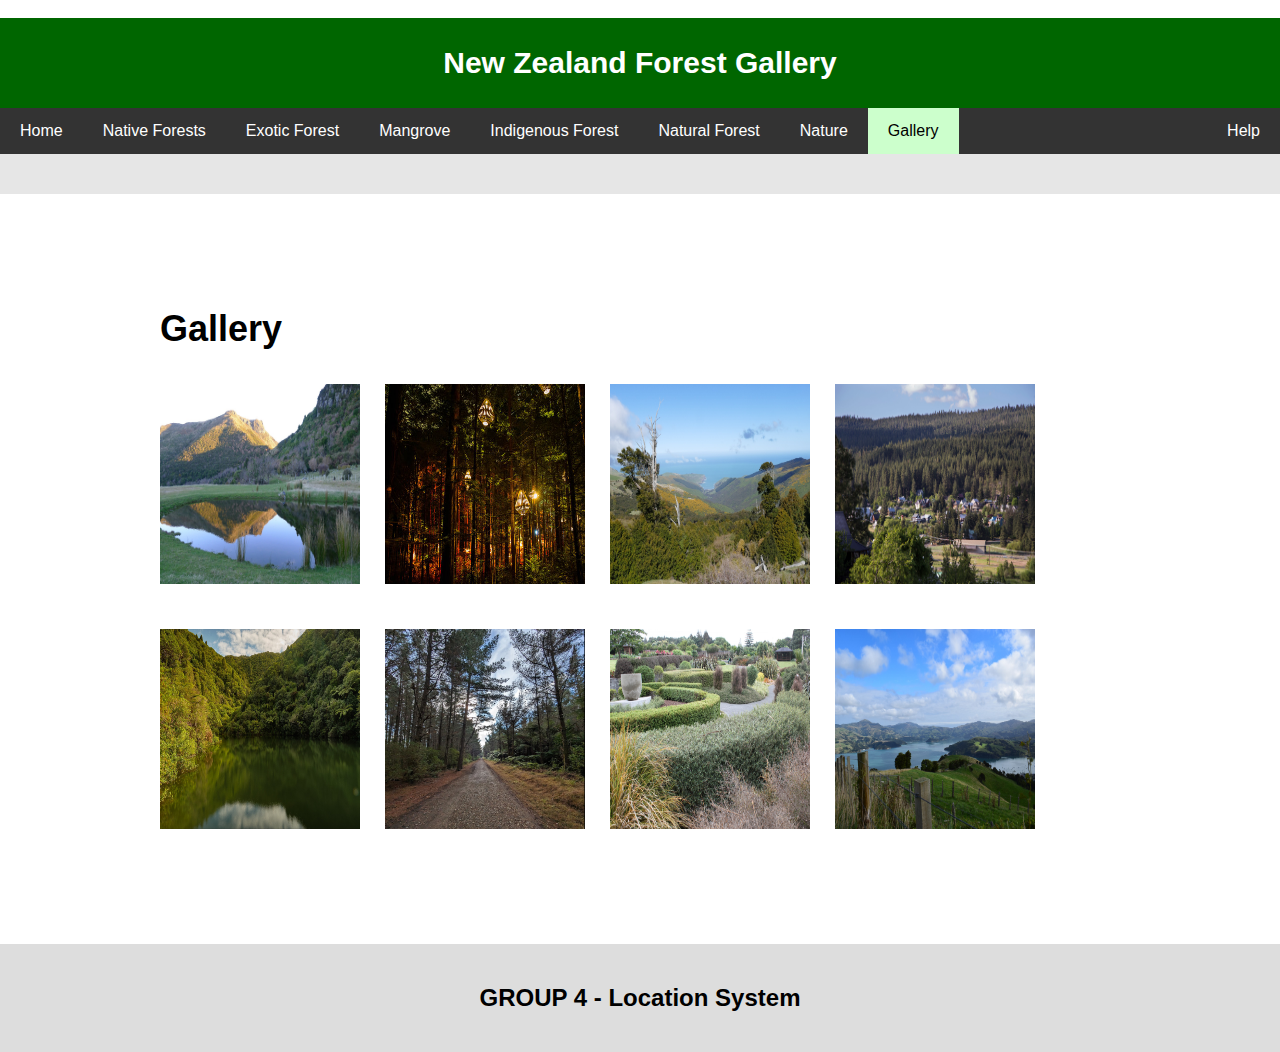
<file: gallery.html>
﻿﻿<!DOCTYPE html>
<html lang="en">
<head>
    <title>NZ Forest Gallery</title>
    <meta charset="UTF-8">
    <meta name="viewport" content="width=device-width, initial-scale=1">

    <!--ADDING CSS-->
    <link rel="stylesheet" href="./src/homestyle.css" type="text/css" />
    <link rel="stylesheet" href="./src/gallery.css" type="text/css" />
    <script src="https://ajax.googleapis.com/ajax/libs/jquery/3.5.1/jquery.min.js"></script>
    <script src="./src/gallery_JS.js"></script> 
    <script type="module" src="src/gallery_JS.js"></script>

</head>
<body>

    <div class="header">
        <h1>New Zealand Forest Gallery</h1>
    </div>

    <div class="navbar" style="z-index: 10000;">
      <a href="index.html">Home</a>
      <a href="nativeforest.html">Native Forests </a>
      <a href="exoticforest.html">Exotic Forest</a>
      <a href="mangrove.html">Mangrove </a>
      <a href="indigenousForest.html">Indigenous Forest</a>
      <a href="naturalForest.html">Natural Forest</a>
      <a href="nature.html">Nature</a>
      <a href="gallery.html" class="active">Gallery</a>
      <a href="help.html" style="position: absolute; right: 0;">Help</a>
  </div>


    <div class="main">

    </div>
    <div>
        <div>
            <!--IMAGE GALLERY-->
            <div class="desktop_7" unique-script-id="w-w-dm-id">
               
                <div class="responsive-container-block bigContainer">
                  <div class="responsive-container-block Container">
                    <p class="text-blk headingText">
                      Gallery
                    </p>
                    
                    <div class="responsive-container-block imageContainer">
                      <div class="project">
                        <div class="overlay">
                          <div class="overlay-inner">
                            <button class="close">
                              Close X
                            </button>
                            <div class="hdImgs">
                              <img alt="" class="againImg" src="./img/Hinewai_Reserve.jpg">
                            </div>
                          </div>
                        </div>
                        <img class="squareImg one" src="./img/Hinewai_Reserve.jpg">
                        <div class="btn-box">
                          <button class="btn">
                            View
                          </button>
                        </div>
                      </div>
                      <div class="project">
                        <img class="squareImg two" src="./img/Redwoods.jpg">
                        <div class="overlay">
                          <div class="overlay-inner">
                            <button class="close">
                              Close X
                            </button>
                            <div class="hdImgs">
                              <img class="squareImg two" src="./img/Redwoods.jpg">
                            </div>
                          </div>
                        </div>
                        <div class="btn-box">
                          <button class="btn">
                            View
                          </button>
                        </div>
                      </div>
                      <div class="project">
                        <img class="squareImg three" src="./img/Hinewai_Reserve2.JPG">
                        <div class="overlay">
                          <div class="overlay-inner">
                            <button class="close">
                              Close X
                            </button>
                            <div class="hdImgs">
                              <img alt="" class="againImg" src="./img/Hinewai_Reserve3.JPG">
                            </div>
                          </div>
                        </div>
                        <div class="btn-box">
                          <button class="btn">
                            View
                          </button>
                        </div>
                      </div>
                      <div class="project">
                        <img class="squareImg four" src="./img/community_forest.jpg">
                        <div class="overlay">
                          <div class="overlay-inner">
                            <button class="close">
                              Close X
                            </button>
                            <div class="hdImgs">
                              <img alt="" class="againImg" src="./img/community_forest.jpg">
                            </div>
                          </div>
                        </div>
                        <div class="btn-box">
                          <button class="btn">
                            View
                          </button>
                        </div>
                      </div>
                      <div class="project">
                        <img class="squareImg five" src="./img/akatarawa_forest1.jpg">
                        <div class="hdImg">
                          <img alt="" class="againImg" src="./img/akatarawa_forest1.jpg">
                        </div>
                        <div class="btn-box">
                          <button class="btn">
                            View
                          </button>
                        </div>
                      </div>
                      <div class="project">
                        <img class="squareImg one" src="./img/riverhead_forest.png">
                        <div class="overlay">
                          <div class="overlay-inner">
                            <button class="close">
                              Close X
                            </button>
                            <div class="hdImgs">
                              <img alt="" class="againImg" src="./img/riverhead_forest.png">
                            </div>
                          </div>
                        </div>
                        <div class="btn-box">
                          <button class="btn">
                            View
                          </button>
                        </div>
                      </div>
                      <div class="project">
                        <img class="squareImg two" src="./img/native-plant-ideas-hedging-examples.jpg">
                        <div class="overlay">
                          <div class="overlay-inner">
                            <button class="close">
                              Close X
                            </button>
                            <div class="hdImgs">
                              <img alt="" class="againImg" src="./img/native-plant-ideas-hedging-examples.jpg">
                            </div>
                          </div>
                        </div>
                        <div class="btn-box">
                          <button class="btn">
                            View
                          </button>
                        </div>
                      </div>
                      <div class="project">
                        <img class="squareImg three" src="./img/Hinewai_Reserve3.JPG">
                        <div class="overlay">
                          <div class="overlay-inner">
                            <button class="close">
                              Close X
                            </button>
                            <div class="hdImgs">
                              <img alt="" class="againImg" src="./img/Hinewai_Reserve3.JPG">
                            </div>
                          </div>
                        </div>
                        <div class="btn-box">
                          <button class="btn">
                            View
                          </button>
                        </div>
                      </div>
                    </div>
                  </div>
                </div>
              </div>
            <!-- END IMAGE GALLERY-->
        </div>
    </div>
  
    <div class="footer">
        <h2>GROUP 4 - Location System</h2>
    </div>


</body>
</html>
</file>
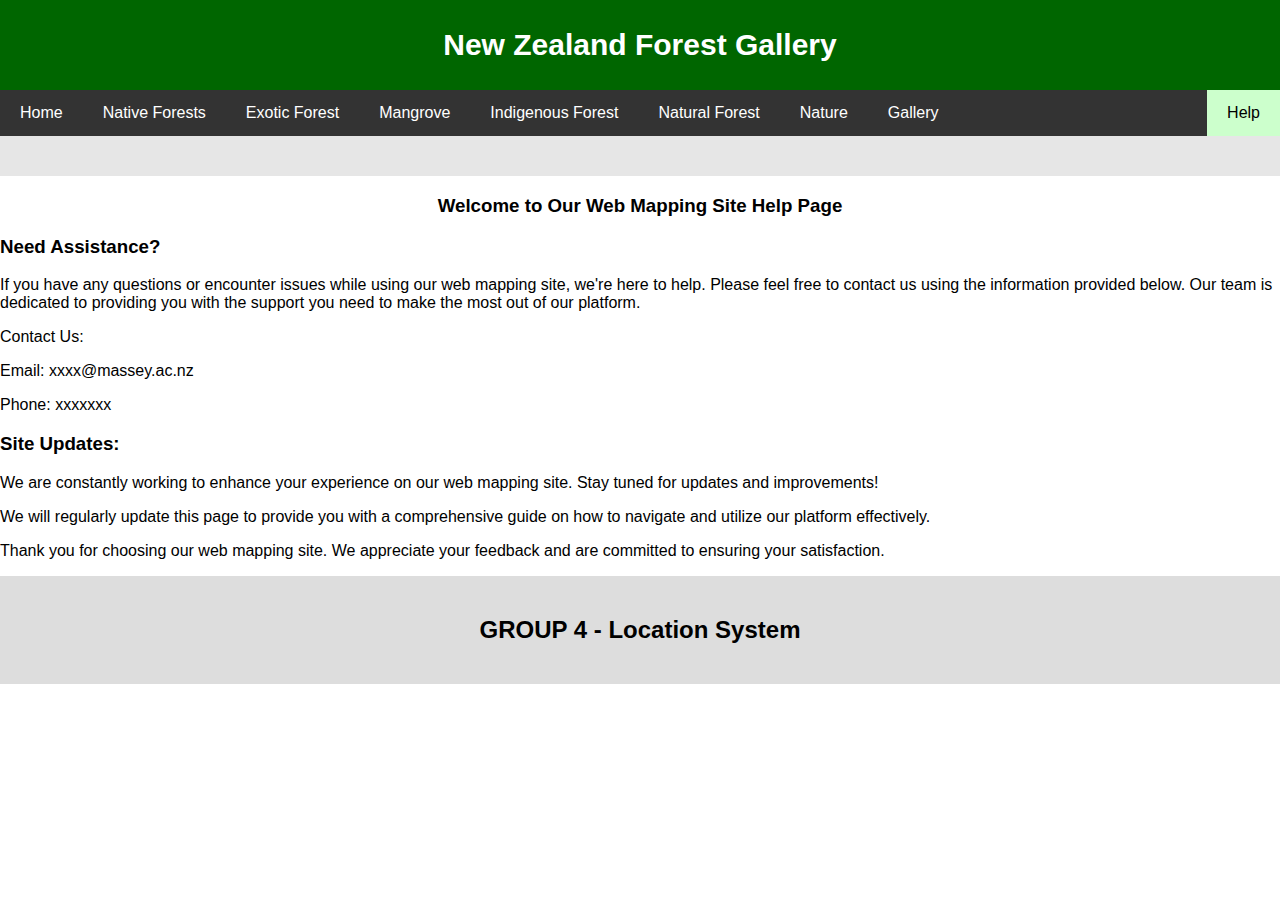
<file: help.html>
﻿<!DOCTYPE html>
<html lang="en">
<head>
    <title>NZ Forest Gallery</title>
    <meta charset="UTF-8">
    <meta name="viewport" content="width=device-width, initial-scale=1">

    <!--ADDING CSS-->
    <link rel="stylesheet" href="./src/homestyle.css" type="text/css" />
    <link rel="stylesheet" href="./src/gallery.css" type="text/css" />
    <script src="https://ajax.googleapis.com/ajax/libs/jquery/3.5.1/jquery.min.js"></script>
    <script src="./src/gallery_JS.js"></script> 
    <script type="module" src="src/gallery_JS.js"></script>

</head>
<body>

    <div class="header">
        <h1>New Zealand Forest Gallery</h1>
    </div>

    <div class="navbar" style="z-index: 10000;">
        <a href="index.html">Home</a>
        <a href="nativeforest.html">Native Forests </a>
        <a href="exoticforest.html">Exotic Forest</a>
        <a href="mangrove.html">Mangrove </a>
        <a href="indigenousForest.html">Indigenous Forest</a>
        <a href="naturalForest.html">Natural Forest</a>
        <a href="nature.html">Nature</a>
        <a href="gallery.html">Gallery</a>
        <a href="help.html" style="position: absolute; right: 0;" class="active">Help</a>
    </div>


    <div class="main">

    </div>
    <div>
        <div>
        <center><h3> Welcome to Our Web Mapping Site Help Page</h3></center>
        <p></p>
          <p></p>
          <h3> Need Assistance?</h3>
If you have any questions or encounter issues while using our web mapping site, we're here to help. Please feel free to contact us using the information provided below. Our team is dedicated to providing you with the support you need to make the most out of our platform.
<p></p>
Contact Us:
<p></p>
Email: xxxx@massey.ac.nz
<p></p>
Phone: xxxxxxx
<p></p>
<h3>Site Updates:</h3>
<p></p>
We are constantly working to enhance your experience on our web mapping site. Stay tuned for updates and improvements! 
<p></p>
We will regularly update this page to provide you with a comprehensive guide on how to navigate and utilize our platform effectively.
<p></p>
Thank you for choosing our web mapping site. We appreciate your feedback and are committed to ensuring your satisfaction.

        </div>
    </div>
    <p></p>
    <p></p>
  
    <div class="footer">
        <h2>GROUP 4 - Location System</h2>
    </div>


</body>
</html>
</file>
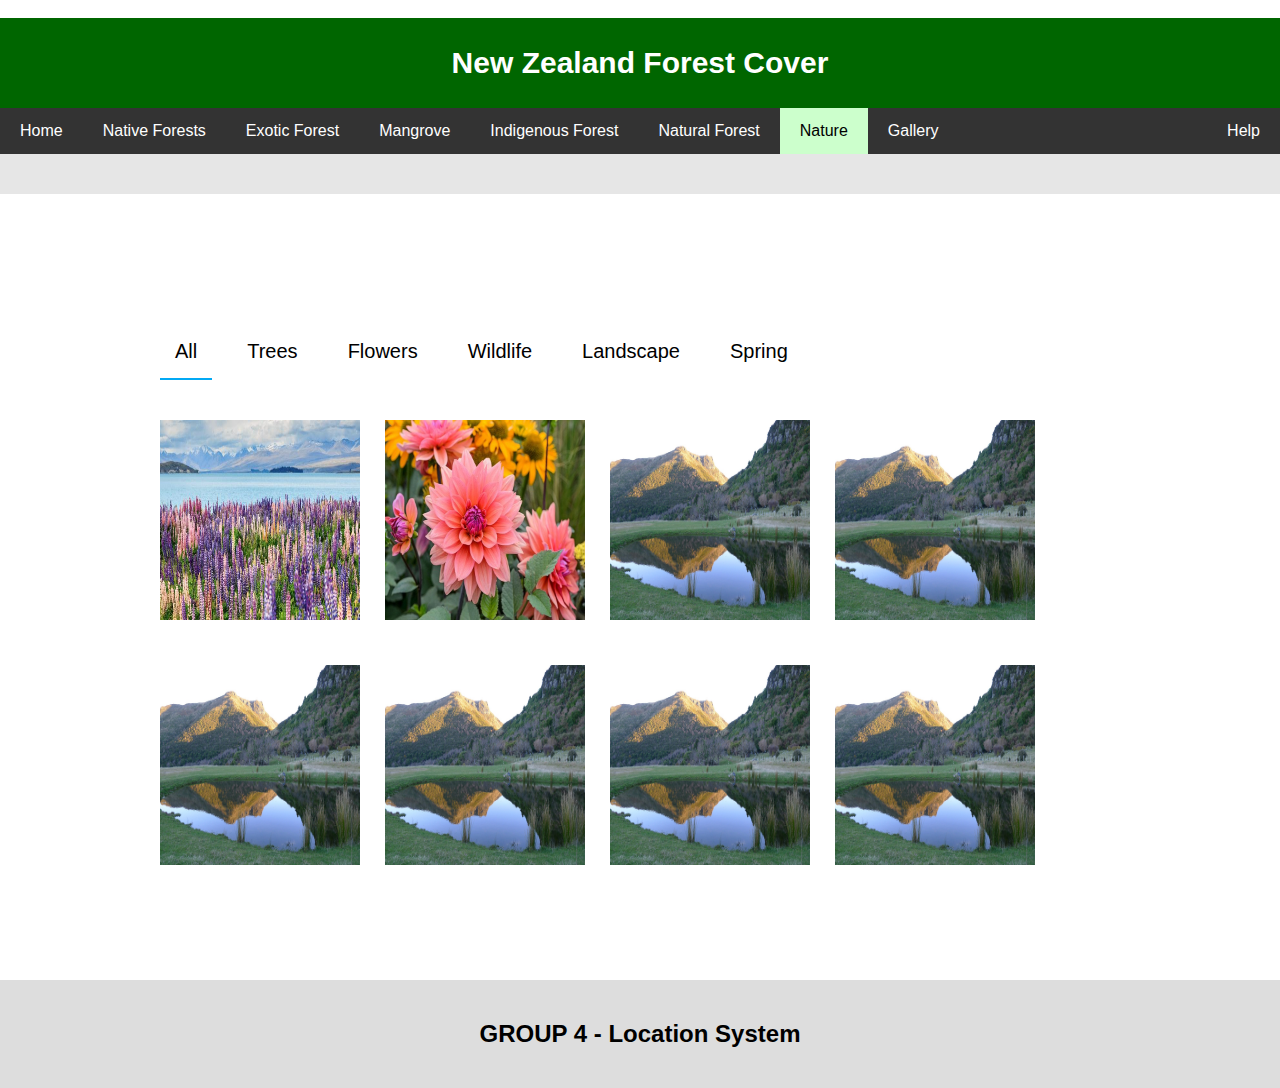
<file: nature.html>
﻿﻿<!DOCTYPE html>
<html lang="en">
<head>
    <title>NZ Native Forest</title>
    <meta charset="UTF-8">
    <meta name="viewport" content="width=device-width, initial-scale=1">

    <!--ADDING CSS-->
    <link rel="stylesheet" href="./src/homestyle.css" type="text/css" />
    <link rel="stylesheet" href="./src/popimagestyle.css" type="text/css" />
    <link rel="stylesheet" href="./src/search.css" type="text/css" />
    <link rel="stylesheet" href="./src/gallery.css" type="text/css" />
    <script src="https://ajax.googleapis.com/ajax/libs/jquery/3.5.1/jquery.min.js"></script>
    <script src="./src/gallery_JS.js"></script> 

</head>
<body>

    <div class="header">
        <h1>New Zealand Forest Cover</h1>
    </div>

    <div class="navbar" style="z-index: 10000;">
      <a href="index.html">Home</a>
      <a href="nativeforest.html">Native Forests </a>
      <a href="exoticforest.html">Exotic Forest</a>
      <a href="mangrove.html">Mangrove </a>
      <a href="indigenousForest.html">Indigenous Forest</a>
      <a href="naturalForest.html">Natural Forest</a>
      <a href="nature.html" class="active">Nature</a>
      <a href="gallery.html">Gallery</a>
      <a href="help.html" style="position: absolute; right: 0;">Help</a>
  </div>
        <div class="main">
            </div>
            <!--IMAGE GALLERY-->
            <div class="desktop_7" unique-script-id="w-w-dm-id">
                <div class="responsive-container-block bigContainer">
                  <div class="responsive-container-block Container">
                    <p class="text-blk headingText">
                    </p>
                    <div class="responsive-container-block optionsContainer">
                      <p class="text-blk list all active" data-filter="all">
                        All
                      </p>
                      <p class="text-blk list" data-filter="one">
                        Trees
                      </p>
                      <p class="text-blk list" data-filter="two">
                        Flowers
                      </p>
                      <p class="text-blk list" data-filter="three">
                        Wildlife
                      </p>
                      <p class="text-blk list" data-filter="four">
                        Landscape
                      </p>
                      <p class="text-blk list" data-filter="four">
                        Spring
                      </p>
                    </div>
                    <div class="responsive-container-block imageContainer">
                      <div class="project">
                        <div class="overlay">
                          <div class="overlay-inner">
                            <button class="close">
                              Close X
                            </button>
                            <div class="hdImgs">
                              <img alt="" class="againImg" src="./img/flower2.jpg">
                            </div>
                          </div>
                        </div>
                        <img class="squareImg two" src="./img/flower2.jpg">
                        <div class="btn-box">
                          <button class="btn">
                            View
                          </button>
                        </div>
                      </div>
                      <div class="project">
                        <img class="squareImg two" src="./img/flower1.jpg">
                        <div class="overlay">
                          <div class="overlay-inner">
                            <button class="close">
                              Close X
                            </button>
                            <div class="hdImgs">
                              <img class="squareImg two" src="./img/flower1.jpg">
                            </div>
                            <p>The best time to plant Dahlias here in NZ is 
                                September or October, but can be planted 
                                anytime from mid August through to late December.
                                To know more about Dalhia <a href="https://nzbulbs.co.nz/media/ecom/factsheets/dahlias.pdf" target="_blank"> click here</a></p>
                          </div>
                        </div>
                        <div class="btn-box">
                          <button class="btn">
                            Dahlias
                          </button>
                        </div>
                      </div>
                      <div class="project">
                        <img class="squareImg three" src="./img/Hinewai_Reserve.jpg">
                        <div class="overlay">
                          <div class="overlay-inner">
                            <button class="close">
                              Close X
                            </button>
                            <div class="hdImgs">
                              <img alt="" class="againImg" src="./img/Hinewai_Reserve.jpg">
                            </div>
                          </div>
                        </div>
                        <div class="btn-box">
                          <button class="btn">
                            View
                          </button>
                        </div>
                      </div>
                      <div class="project">
                        <img class="squareImg four" src="./img/Hinewai_Reserve.jpg">
                        <div class="overlay">
                          <div class="overlay-inner">
                            <button class="close">
                              Close X
                            </button>
                            <div class="hdImgs">
                              <img alt="" class="againImg" src="./img/Hinewai_Reserve.jpg">
                            </div>
                          </div>
                        </div>
                        <div class="btn-box">
                          <button class="btn">
                            View
                          </button>
                        </div>
                      </div>
                      <div class="project">
                        <img class="squareImg five" src="./img/Hinewai_Reserve.jpg">
                        <div class="hdImg">
                          <img alt="" class="againImg" src="./img/Hinewai_Reserve.jpg">
                        </div>
                        <div class="btn-box">
                          <button class="btn">
                            View
                          </button>
                        </div>
                      </div>
                      <div class="project">
                        <img class="squareImg one" src="./img/Hinewai_Reserve.jpg">
                        <div class="overlay">
                          <div class="overlay-inner">
                            <button class="close">
                              Close X
                            </button>
                            <div class="hdImgs">
                              <img alt="" class="againImg" src="./img/Hinewai_Reserve.jpg">
                            </div>
                          </div>
                        </div>
                        <div class="btn-box">
                          <button class="btn">
                            View
                          </button>
                        </div>
                      </div>
                      <div class="project">
                        <img class="squareImg two" src="./img/Hinewai_Reserve.jpg">
                        <div class="overlay">
                          <div class="overlay-inner">
                            <button class="close">
                              Close X
                            </button>
                            <div class="hdImgs">
                              <img alt="" class="againImg" src="./img/Hinewai_Reserve.jpg">
                            </div>
                          </div>
                        </div>
                        <div class="btn-box">
                          <button class="btn">
                            View
                          </button>
                        </div>
                      </div>
                      <div class="project">
                        <img class="squareImg three" src="./img/Hinewai_Reserve.jpg">
                        <div class="overlay">
                          <div class="overlay-inner">
                            <button class="close">
                              Close X
                            </button>
                            <div class="hdImgs">
                              <img alt="" class="againImg" src="./img/Hinewai_Reserve.jpg">
                            </div>
                          </div>
                        </div>
                        <div class="btn-box">
                          <button class="btn">
                            View
                          </button>
                        </div>
                      </div>
                    </div>
                  </div>
                </div>
              </div>
            <!-- END IMAGE GALLERY-->
    </div>
 
        <div class="footer">
            <h2>GROUP 4 - Location System</h2>
        </div>
</body>
</html>
</file>
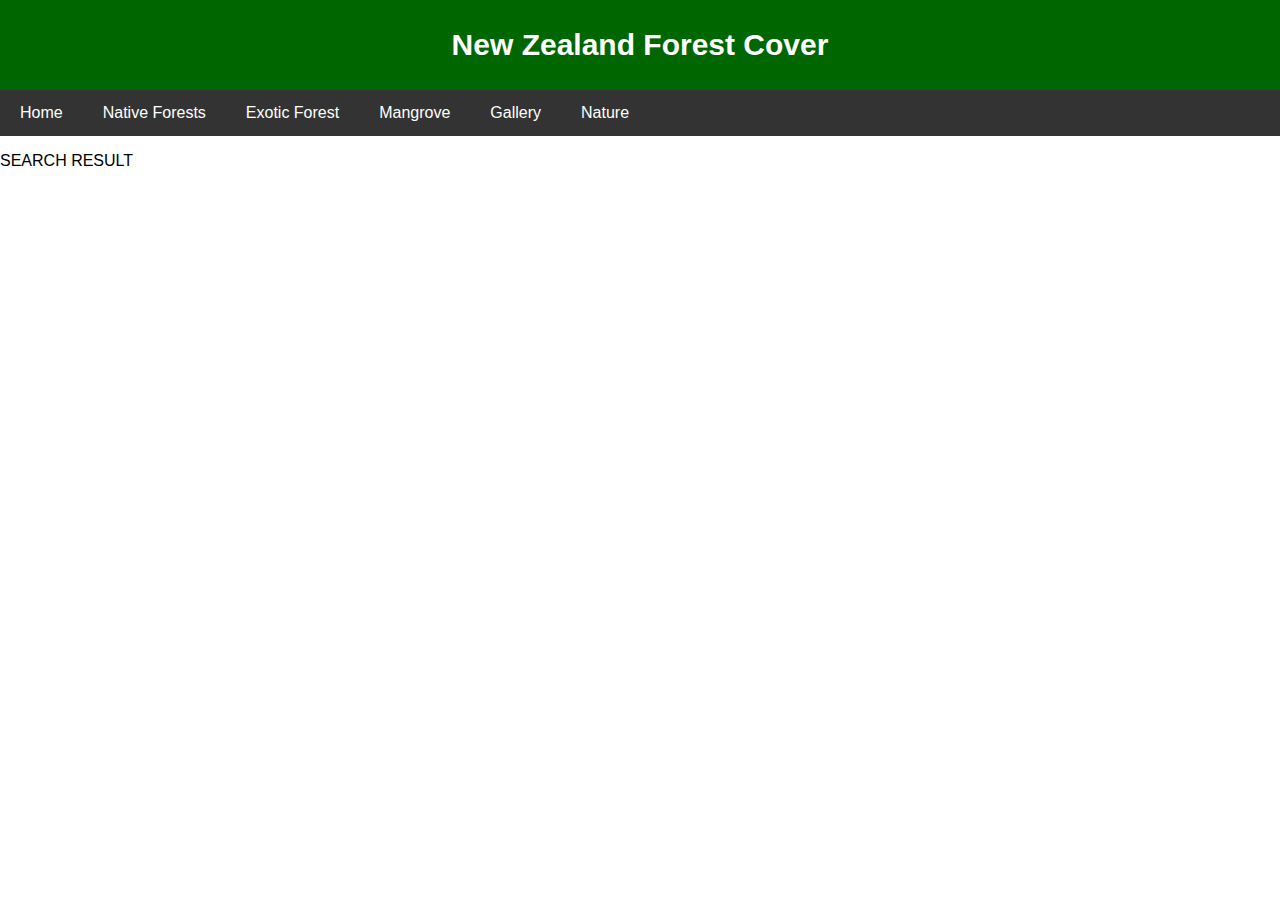
<file: search_results.html>
﻿<!DOCTYPE html>
<html lang="en">
<head>
    <title>Search Result</title>
    <meta charset="UTF-8">
    <meta name="viewport" content="width=device-width, initial-scale=1">

    <!--ADDING CSS-->
    <link rel="stylesheet" href="./src/homestyle.css" type="text/css" />
    <link rel="stylesheet" href="./src/popimagestyle.css" type="text/css" />
    <link rel="stylesheet" href="./src/search.css" type="text/css" />



</head>
<body>

    <div class="header">
        <h1>New Zealand Forest Cover</h1>
    </div>
    <div class="navbar">
        <a href="home.html">Home</a>
        <a href="nativeforest.html">Native Forests </a>
        <a href="exoticforest.html">Exotic Forest</a>
        <a href="mangrove.html">Mangrove </a>
        <a href="gallery.html">Gallery</a>
        <a href="nature.html">Nature</a>
    </div>

    <p>SEARCH RESULT</p>
    <script>
        var params = new URLSearchParams(window.location.search);
        var query = params.get('query');
        var found = params.get('found');
        var results = params.get('results');

        if (found === 'true') {
            document.getElementById('searchResults').innerHTML = results;
        } else {
            document.getElementById('searchResults').innerHTML = "No results found.";
        }
    </script>

    <div id="searchResults"></div>

    <!-- END SIMPLE IMAGE POP Guide to planting-->
    </p>




</body>
</html>
</file>
<file: src/homestyle.css>
﻿/* Style the body */
body {
    font-family: Arial, Helvetica, sans-serif;
    margin: 0;
}
/* Header/logo Title */
.header {
    padding: 8px;
    text-align: center;
    background: #006600;
    color: white;
}
.slidecontainer {
    width: 100%;
}

.slider {
    -webkit-appearance: none;
    width: 100%;
    height: 25px;
    background: #cccccc;
    outline: hidden;
    opacity: 0.7;
    -webkit-transition: .1s;
    transition: opacity .1s;
}

    .slider:hover {
        opacity: 1;
    }

    .slider::-webkit-slider-thumb {
        -webkit-appearance: none;
        appearance: none;
        width: 15px;
        height: 35px;
        background: #29a329;
        cursor: grabbing;
       
    }

    .slider::-moz-range-thumb {
        width: 25px;
        height: 25px;
        background: #04AA6D;
        cursor: pointer;
    }

* {
    box-sizing: border-box;
}


/* Increase the font size of the heading */
.header h1 {
    font-size: 30px;
   
}

/* Sticky navbar - toggles between relative and fixed, depending on the scroll position. It is positioned relative until a given offset position is met in the viewport - then it "sticks" in place (like position:fixed). The sticky value is not supported in IE or Edge 15 and earlier versions. However, for these versions the navbar will inherit default position */
.navbar {
    overflow: hidden;
    background-color: #333;
    position: sticky;
    position: -webkit-sticky;
    top: 0;
}

    /* Style the navigation bar links */
    .navbar a {
        float: left;
        display: block;
        color: white;
        text-align: center;
        padding: 14px 20px;
        text-decoration: none;
    }


        /* Right-aligned link */
        .navbar a.right {
            float: right;
        }

        /* Change color on hover */d
        .navbar a:hover {
            background-color: #ccffcc;
            color: black;
        }

        /* Active/current link */
        .navbar a.active {
            background-color: #ccffcc;
            color: Black;
        }

/* Column container */
.row {
    display: -ms-flexbox; /* IE10 */
    display: flex;
    -ms-flex-wrap: wrap; /* IE10 */
    flex-wrap: wrap;
}

/* Create two unequal columns that sits next to each other */
/* Sidebar/left column */
.side {
    -ms-flex: 30%; /* IE10 */
    flex: 30%;
    background-color: #f1f1f1;
    padding: 20px;
}

/* Main column */
.main {
    -ms-flex: 70%; /* IE10 */
    flex: 70%;
    background-color: #e6e6e6;
    padding: 20px;
}

/* Fake image, just for this example */
.fakeimg {
    background-color: #006600;
    width: 100%;
    padding: 20px;
}

/* Footer */
.footer {
    padding: 20px;
    text-align: center;
    background: #ddd;
}

/* Responsive layout - when the screen is less than 700px wide, make the two columns stack on top of each other instead of next to each other */
@media screen and (max-width: 700px) {
    .row {
        flex-direction: column;
    }
}

/* Responsive layout - when the screen is less than 400px wide, make the navigation links stack on top of each other instead of next to each other */
@media screen and (max-width: 400px) {
    .navbar a {
        float: none;
        width: 100%;
    }
}


/*MAP STYLE Albany sample*/
#map {
    width: 100%;
    height: 100%;
 
}

.button {
    padding: 10px 20px;
    border: none;
    border-radius: 12px;
    color: white;
    font-size: 16px;
    cursor: pointer;
    transition: background-color 0.3s;
    background-color: black;
}

.button.green {
    background-color: hsl(158, 66%, 22%); /* Green */
}

.button.red {
    background-color: red;
}
.button::after {
    content: attr(data-hover-text);
    color: black;
    background: white;
    padding: 5px 10px;
    border-radius: 8px;
    position: absolute;
    top: 100%;
    left: 50%;
    transform: translateX(-50%);
    white-space: nowrap;
    opacity: 0;
    visibility: hidden;
    transition: opacity 0.3s, visibility 0.3s;
    pointer-events: none;
}

.button:hover::after {
    opacity: 1;
    visibility: visible;
}

/* LEGEND Styling */

#legend{
    position: absolute;
    bottom: 0;
    right: 0;
    z-index: 5000;
    margin-bottom: 30px;
    margin-right: 10px;
    background: white;
    border-radius: 5px;
    padding: 5px 10px;
    box-shadow: 0 0 0 2px rgb(0, 0, 0 / 10%);
} 



.my-legend .legend-title {
    text-align: left;
    margin-bottom: 8px;
    font-weight: bold;
    font-size: 90%;
    }
  .my-legend .legend-scale ul {
    margin: 0;
    padding: 0;
    float: left;
    list-style: none;
    }
  .my-legend .legend-scale ul li {
    display: block;
    float: left;
    width: 50px;
    margin-bottom: 6px;
    text-align: center;
    font-size: 80%;
    list-style: none;
    }




.my-legend ul.legend-labels li span {
    z-index: 5000;
    display: block;
    float: left;
    height: 15px;
    width: 50px;
}

.my-legend .legend-source {
    font-size: 70%;
    color: #999;
    clear: both;
}

.my-legend a {
    z-index: 5000;
    color: #777;
}

#yearOnMap{
    z-index: 5000; 
    position:absolute;
    margin-bottom: 120px;
    background: white;
    border-radius: 5px;
    padding: 5px 10px;
    box-shadow: 0 0 0 2px rgb(0, 0, 0 / 10%);
}
</file>
<file: src/gallery.css>
﻿﻿* {
    box-sizing: border-box;
}

/* Position the image container (needed to position the left and right arrows) */
.container {
    position: relative;
}

/* Hide the images by default */
.mySlides {
    display: none;
}

/* Add a pointer when hovering over the thumbnail images */
.cursor {
    cursor: pointer;
}

/* Next & previous buttons */
.prev,
.next {
    cursor: pointer;
    position: absolute;
    top: 40%;
    width: auto;
    padding: 16px;
    margin-top: -50px;
    color: white;
    font-weight: bold;
    font-size: 20px;
    border-radius: 0 3px 3px 0;
    user-select: none;
    -webkit-user-select: none;
}

/* Position the "next button" to the right */
.next {
    right: 0;
    border-radius: 3px 0 0 3px;
}

    /* On hover, add a black background color with a little bit see-through */
    .prev:hover,
    .next:hover {
        background-color: rgba(0, 0, 0, 0.8);
    }

/* Number text (1/3 etc) */
.numbertext {
    color: #f2f2f2;
    font-size: 12px;
    padding: 8px 12px;
    position: absolute;
    top: 0;
}

/* Container for image text */
.caption-container {
    text-align: center;
    background-color: #222;
    padding: 2px 16px;
    color: white;
}

.row:after {
    content: "";
    display: table;
    clear: both;
}

/* Six columns side by side */
.column {
    float: left;
    width: 16.66%;
}

/* Add a transparency effect for thumnbail images */
.demo {
    opacity: 0.6;
}

    .active,
    .demo:hover {
        opacity: 1;
    }

/*NEW GALLERY SIMPLE*/
.desktop_7 * {
    font-family: Nunito, sans-serif;
  }
  
  .desktop_7 .text-blk {
    margin-top: 0px;
    margin-right: 0px;
    margin-bottom: 0px;
    margin-left: 0px;
    padding-top: 10px;
    padding-right: 10px;
    padding-bottom: 10px;
    padding-left: 10px;
    line-height: 25px;
  }
  
  .desktop_7 .responsive-container-block {
    min-height: 75px;
    height: fit-content;
    width: 100%;
    padding-top: 10px;
    padding-right: 10px;
    padding-bottom: 10px;
    padding-left: 10px;
    display: flex;
    flex-wrap: wrap;
    margin-top: 0px;
    margin-right: auto;
    margin-bottom: 0px;
    margin-left: auto;
    justify-content: flex-start;
  }
  
  .desktop_7 .responsive-container-block.bigContainer {
    padding-top: 10px;
    padding-right: 30px;
    padding-bottom: 10px;
    padding-left: 30px;
  }
  
  .desktop_7 .responsive-container-block.Container {
    max-width: 980px;
    flex-direction: column;
    padding-top: 10px;
    padding-right: 0px;
    padding-bottom: 10px;
    padding-left: 0px;
    margin-top: 80px;
    margin-right: auto;
    margin-bottom: 50px;
    margin-left: auto;
  }
  
  .desktop_7 .text-blk.headingText {
    font-size: 36px;
    line-height: 50px;
    font-weight: 900;
  }
  
  .desktop_7 .text-blk.active {
    font-size: 20px;
    line-height: 34px;
    font-weight: 400;
    border-bottom-width: 2px;
    border-bottom-style: solid;
    border-bottom-color: #03a9f4;
  }
  
  .desktop_7 .text-blk.list {
    font-size: 20px;
    line-height: 34px;
    cursor: pointer;
  }
  
  .desktop_7 .text-blk.all {
    margin-right: 20px;
    margin-left: 0px;
  }
  
  .desktop_7 .text-blk.list {
    margin-left: 0px;
    margin-right: 20px;
    padding-top: 10px;
    padding-right: 15px;
    padding-bottom: 10px;
    padding-left: 15px;
  }
  
  .desktop_7 .text-blk.list.active {
    padding-top: 10px;
    padding-right: 15px;
    padding-bottom: 10px;
    padding-left: 15px;
  }
  
  .desktop_7 .squareImg {
    border-top-left-radius: 6px;
    border-top-right-radius: 6px;
    border-bottom-right-radius: 6px;
    border-bottom-left-radius: 6px;
    width: 225px;
    height: 225px;
    margin-top: 0px;
    margin-right: auto;
    margin-bottom: 20px;
    margin-left: auto;
  }
  
  .desktop_7 .responsive-container-block.imageContainer {
    flex-direction: row;
    align-items: flex-start;
    justify-content: flex-start;
    flex-wrap: wrap;
    padding-top: 10px;
    padding-right: 0px;
    padding-bottom: 10px;
    padding-left: 0px;
  }
  
  .desktop_7 .responsive-container-block.optionsContainer {
    margin-top: 0px;
    margin-right: 0px;
    margin-bottom: 10px;
    margin-left: 0px;
    min-height: auto;
  }
  
  .desktop_7 .project {
    display: inline-block;
    margin-top: 0px;
    margin-right: 0px;
    margin-bottom: 20px;
    margin-left: 0px;
    padding-top: 0px;
    padding-right: 0px;
    padding-bottom: 0px;
    padding-left: 0px;
  }
  
  .desktop_7 button {
    cursor: pointer;
  }
  
  .desktop_7 img {
    cursor: pointer;
  }
  
  .desktop_7 img:hover {
    transform: scale(1.02);
    transition-duration: 0.3s;
    transition-timing-function: ease-in-out;
    transition-delay: 0s;
    transition-property: all;
  }
  
  .desktop_7 .hdImg {
    display: none;
  }
  
  .desktop_7 .btn-box {
    position: absolute;
    top: 50%;
    left: 50%;
    transform: translate(-50%, -50%);
    display: none;
  }
  
  .desktop_7 .project:hover .btn-box {
    display: block;
  }
  
  .desktop_7 .imageContainer {
    background-image: initial;
    background-position-x: initial;
    background-position-y: initial;
    background-size: initial;
    background-repeat-x: initial;
    background-repeat-y: initial;
    background-attachment: initial;
    background-origin: initial;
    background-clip: initial;
    background-color: white;
    position: relative;
    display: flex;
    flex-wrap: wrap;
    flex-direction: column;
  }
  
  .desktop_7 .project {
    position: relative;
    background-image: initial;
    background-position-x: initial;
    background-position-y: initial;
    background-size: initial;
    background-repeat-x: initial;
    background-repeat-y: initial;
    background-attachment: initial;
    background-origin: initial;
    background-clip: initial;
  }
  
  .desktop_7 .overlay {
    position: fixed;
    background-image: initial;
    background-position-x: initial;
    background-position-y: initial;
    background-size: initial;
    background-repeat-x: initial;
    background-repeat-y: initial;
    background-attachment: initial;
    background-origin: initial;
    background-clip: initial;
    background-color: rgba(71, 69, 69, 0.7);
    height: 100%;
    width: 100%;
    max-height: 100%;
    top: 0px;
    left: 0px;
    z-index: 100;
    display: none;
  }
  
  .desktop_7 .overlay-inner {
    top: 50%;
    right: 0px;
    bottom: 0px;
    left: 50%;
    transform: translate(-50%, -50%);
    background-image: initial;
    background-position-x: initial;
    background-position-y: initial;
    background-size: initial;
    background-repeat-x: initial;
    background-repeat-y: initial;
    background-attachment: initial;
    background-origin: initial;
    background-clip: initial;
    background-color: white;
    padding-top: 25px;
    padding-right: 20px;
    padding-bottom: 20px;
    padding-left: 20px;
    position: relative;
    opacity: 1;
    width: fit-content;
    max-width: 50%;
    max-height: 85%;
  }
  
  .desktop_7 .close {
    position: absolute;
    top: 3px;
    right: 10px;
    background-image: none;
    background-position-x: initial;
    background-position-y: initial;
    background-size: initial;
    background-repeat-x: initial;
    background-repeat-y: initial;
    background-attachment: initial;
    background-origin: initial;
    background-clip: initial;
    background-color: initial;
    outline-color: initial;
    outline-style: initial;
    outline-width: 0px;
    color: #474545;
    border-top-width: 0px;
    border-right-width: 0px;
    border-bottom-width: 0px;
    border-left-width: 0px;
    border-top-style: initial;
    border-right-style: initial;
    border-bottom-style: initial;
    border-left-style: initial;
    border-top-color: initial;
    border-right-color: initial;
    border-bottom-color: initial;
    border-left-color: initial;
    border-image-source: initial;
    border-image-slice: initial;
    border-image-width: initial;
    border-image-outset: initial;
    border-image-repeat: initial;
    text-transform: uppercase;
    letter-spacing: 2px;
  }
  
  .desktop_7 .overlay-inner .hdImgs {
    width: fit-content;
    height: calc(85% - 55px);
    display: flex;
  }
  
  .desktop_7 .overlay-inner img {
    max-height: 100%;
    max-width: 100%;
    transform: none;
  }
  
  .desktop_7 .squareImg.one {
    padding-top: 10px;
    padding-right: 15px;
    padding-bottom: 15px;
    padding-left: 10px;
    margin-top: 0px;
    margin-right: 0px;
    margin-bottom: 0px;
    margin-left: 0px;
  }
  
  .desktop_7 .squareImg.two {
    padding-top: 10px;
    padding-right: 15px;
    padding-bottom: 15px;
    padding-left: 10px;
    margin-top: 0px;
    margin-right: 0px;
    margin-bottom: 0px;
    margin-left: 0px;
  }
  
  .desktop_7 .squareImg.three {
    padding-top: 10px;
    padding-right: 15px;
    padding-bottom: 15px;
    padding-left: 10px;
    margin-top: 0px;
    margin-right: 0px;
    margin-bottom: 0px;
    margin-left: 0px;
  }
  
  .desktop_7 .squareImg.four {
    padding-top: 10px;
    padding-right: 15px;
    padding-bottom: 15px;
    padding-left: 10px;
    margin-top: 0px;
    margin-right: 0px;
    margin-bottom: 0px;
    margin-left: 0px;
  }
  
  .desktop_7 .squareImg.five {
    padding-top: 10px;
    padding-right: 15px;
    padding-bottom: 15px;
    padding-left: 10px;
    margin-top: 0px;
    margin-right: 0px;
    margin-bottom: 0px;
    margin-left: 0px;
  }
  
  @media (max-width: 1024px) {
    .desktop_7 .Container {
      width: 690px;
    }
  
    .desktop_7 .squareImg {
      width: 170px;
      height: 170px;
    }
  
    .desktop_7 .squareImg.one {
      padding-top: 10px;
      padding-right: 10px;
      padding-bottom: 10px;
      padding-left: 10px;
    }
  
    .desktop_7 .squareImg.two {
      padding-top: 10px;
      padding-right: 10px;
      padding-bottom: 10px;
      padding-left: 10px;
    }
  
    .desktop_7 .squareImg.three {
      padding-top: 10px;
      padding-right: 10px;
      padding-bottom: 10px;
      padding-left: 10px;
    }
  
    .desktop_7 .squareImg.four {
      padding-top: 10px;
      padding-right: 10px;
      padding-bottom: 10px;
      padding-left: 10px;
    }
  
    .desktop_7 .squareImg.five {
      padding-top: 10px;
      padding-right: 10px;
      padding-bottom: 10px;
      padding-left: 10px;
    }
  
    .desktop_7 .overlay-inner {
      margin-top: 20px;
      margin-right: 20px;
      margin-bottom: 20px;
      margin-left: 20px;
      padding-top: 25px;
      padding-right: 20px;
      padding-bottom: 20px;
      padding-left: 20px;
      width: 80%;
    }
  
    .desktop_7 .close {
      font-size: 14px;
      top: 2px;
      right: 5px;
    }
  
    .desktop_7 .overlay {
      padding-top: 10px;
      padding-right: 30px;
      padding-bottom: 10px;
      padding-left: 30px;
    }
  }
  
  @media (max-width: 768px) {
    .desktop_7 .squareImg {
      width: 225px;
      height: 225px;
    }
  
    .desktop_7 .responsive-container-block.Container {
      max-width: 450px;
    }
  
    .desktop_7 .responsive-container-block.optionsContainer {
      max-width: 380px;
      margin-top: 0px;
      margin-right: auto;
      margin-bottom: 10px;
      margin-left: auto;
    }
  
    .desktop_7 .text-blk.list {
      margin-top: 0px;
      margin-right: auto;
      margin-bottom: 0px;
      margin-left: auto;
    }
  
    .desktop_7 .text-blk.list.all.active {
      margin-top: 0px;
      margin-right: auto;
      margin-bottom: 0px;
      margin-left: auto;
    }
  
    .desktop_7 .text-blk.headingText {
      text-align: center;
    }
  
    .desktop_7 .text-blk.list {
      margin-top: 0px;
      margin-right: auto;
      margin-bottom: 10px;
      margin-left: auto;
    }
  
    .desktop_7 .text-blk.list.all.active {
      margin-top: 0px;
      margin-right: 14.4219px;
      margin-bottom: 10px;
      margin-left: 14.4219px;
    }
  
    .desktop_7 .responsive-container-block.bigContainer {
      padding-top: 10px;
      padding-right: 10px;
      padding-bottom: 10px;
      padding-left: 10px;
    }
  }
  
  @media (max-width: 500px) {
    .desktop_7 .text-blk.list.all.active {
      font-size: 14px;
      padding-top: 10px;
      padding-right: 15px;
      padding-bottom: 0px;
      padding-left: 15px;
      line-height: 34px;
    }
  
    .desktop_7 .text-blk.list {
      font-size: 14px;
    }
  
    .desktop_7 .responsive-container-block.optionsContainer {
      min-height: auto;
    }
  
    .desktop_7 .responsive-container-block.imageContainer {
      padding-top: 10px;
      padding-right: 5px;
      padding-bottom: 10px;
      padding-left: 5px;
    }
  
    .desktop_7 .responsive-container-block.optionsContainer {
      max-width: 330px;
      margin-top: 0px;
      margin-right: auto;
      margin-bottom: 10px;
      margin-left: auto;
    }
  
    .desktop_7 .text-blk.list.all.active {
      font-size: 17px;
      margin-top: 0px;
      margin-right: auto;
      margin-bottom: 10px;
      margin-left: auto;
    }
  
    .desktop_7 .text-blk.list {
      font-size: 17px;
      margin-top: 0px;
      margin-right: auto;
      margin-bottom: 10px;
      margin-left: auto;
    }
  
    .desktop_7 .squareImg {
      width: 100%;
      height: 25%;
    }
  
    .desktop_7 .project {
      padding-top: 0px;
      padding-right: 10px;
      padding-bottom: 0px;
      padding-left: 10px;
      width: 100%;
      height: 25%;
    }
  
    .desktop_7 .overlay-inner {
      margin-top: 20px;
      margin-right: auto;
      margin-bottom: 20px;
      margin-left: auto;
      padding-top: 25px;
      padding-right: 10px;
      padding-bottom: 10px;
      padding-left: 10px;
      width: 100%;
    }
  
    .desktop_7 .overlay {
      padding-top: 10px;
      padding-right: 10px;
      padding-bottom: 10px;
      padding-left: 10px;
    }
  
    .desktop_7 .responsive-container-block.bigContainer {
      padding-top: 10px;
      padding-right: 10px;
      padding-bottom: 10px;
      padding-left: 10px;
    }
  
    .desktop_7 .overlay-inner hdImgs {
      width: 90%;
    }
  }



  @import url('https://fonts.googleapis.com/css2?family=Nunito:wght@200;300;400;600;700;800&amp;display=swap');

*,
*:before,
*:after {
  -moz-box-sizing: border-box;
  -webkit-box-sizing: border-box;
  box-sizing: border-box;
}

body {
  margin: 0;
}

.wk-desk-1 {
  width: 8.333333%;
}

.wk-desk-2 {
  width: 16.666667%;
}

.wk-desk-3 {
  width: 25%;
}

.wk-desk-4 {
  width: 33.333333%;
}

.wk-desk-5 {
  width: 41.666667%;
}

.wk-desk-6 {
  width: 50%;
}

.wk-desk-7 {
  width: 58.333333%;
}

.wk-desk-8 {
  width: 66.666667%;
}

.wk-desk-9 {
  width: 75%;
}

.wk-desk-10 {
  width: 83.333333%;
}

.wk-desk-11 {
  width: 91.666667%;
}

.wk-desk-12 {
  width: 100%;
}

@media (max-width: 1024px) {
  .wk-ipadp-1 {
    width: 8.333333%;
  }

  .wk-ipadp-2 {
    width: 16.666667%;
  }

  .wk-ipadp-3 {
    width: 25%;
  }

  .wk-ipadp-4 {
    width: 33.333333%;
  }

  .wk-ipadp-5 {
    width: 41.666667%;
  }

  .wk-ipadp-6 {
    width: 50%;
  }

  .wk-ipadp-7 {
    width: 58.333333%;
  }

  .wk-ipadp-8 {
    width: 66.666667%;
  }

  .wk-ipadp-9 {
    width: 75%;
  }

  .wk-ipadp-10 {
    width: 83.333333%;
  }

  .wk-ipadp-11 {
    width: 91.666667%;
  }

  .wk-ipadp-12 {
    width: 100%;
  }
}

@media (max-width: 768px) {
  .wk-tab-1 {
    width: 8.333333%;
  }

  .wk-tab-2 {
    width: 16.666667%;
  }

  .wk-tab-3 {
    width: 25%;
  }

  .wk-tab-4 {
    width: 33.333333%;
  }

  .wk-tab-5 {
    width: 41.666667%;
  }

  .wk-tab-6 {
    width: 50%;
  }

  .wk-tab-7 {
    width: 58.333333%;
  }

  .wk-tab-8 {
    width: 66.666667%;
  }

  .wk-tab-9 {
    width: 75%;
  }

  .wk-tab-10 {
    width: 83.333333%;
  }

  .wk-tab-11 {
    width: 91.666667%;
  }

  .wk-tab-12 {
    width: 100%;
  }
}

@media (max-width: 500px) {
  .wk-mobile-1 {
    width: 8.333333%;
  }

  .wk-mobile-2 {
    width: 16.666667%;
  }

  .wk-mobile-3 {
    width: 25%;
  }

  .wk-mobile-4 {
    width: 33.333333%;
  }

  .wk-mobile-5 {
    width: 41.666667%;
  }

  .wk-mobile-6 {
    width: 50%;
  }

  .wk-mobile-7 {
    width: 58.333333%;
  }

  .wk-mobile-8 {
    width: 66.666667%;
  }

  .wk-mobile-9 {
    width: 75%;
  }

  .wk-mobile-10 {
    width: 83.333333%;
  }

  .wk-mobile-11 {
    width: 91.666667%;
  }

  .wk-mobile-12 {
    width: 100%;
  }
}
</file>
<file: src/popimagestyle.css>
﻿body
{
}

#myImg {
    border-radius: 5px;
    cursor: pointer;
    transition: 0.3s;
}

    #myImg:hover {
        opacity: 0.7;
    }

/* The Modal (background) */
.modal {
    display: none; /* Hidden by default */
    position: fixed; /* Stay in place */
    z-index: 1; /* Sit on top */
    padding-top: 100px; /* Location of the box */
    left: 0;
    top: 0;
    width: 100%; /* Full width */
    height: 100%; /* Full height */
    overflow: auto; /* Enable scroll if needed */
    background-color: rgb(0,0,0); /* Fallback color */
    background-color: rgba(0,0,0,0.9); /* Black w/ opacity */
}

/* Modal Content (image) */
.modal-content {
    margin: auto;
    display: block;
    width: 80%;
    max-width: 700px;
}

/* Caption of Modal Image */
#caption {
    margin: auto;
    display: block;
    width: 80%;
    max-width: 700px;
    text-align: center;
    color: #ccc;
    padding: 10px 0;
    height: 150px;
}

/* Add Animation */
.modal-content, #caption {
    -webkit-animation-name: zoom;
    -webkit-animation-duration: 0.6s;
    animation-name: zoom;
    animation-duration: 0.6s;
}

@-webkit-keyframes zoom {
    from {
        -webkit-transform: scale(0)
    }

    to {
        -webkit-transform: scale(1)
    }
}

@keyframes zoom {
    from {
        transform: scale(0)
    }

    to {
        transform: scale(1)
    }
}

/* The Close Button */
.close {
    position: absolute;
    top: 15px;
    right: 35px;
    color: #f1f1f1;
    font-size: 40px;
    font-weight: bold;
    transition: 0.3s;
}

    .close:hover,
    .close:focus {
        color: #bbb;
        text-decoration: none;
        cursor: pointer;
    }

/* 100% Image Width on Smaller Screens */
@media only screen and (max-width: 700px) {
    .modal-content {
        width: 100%;
    }
}

/*IMAGE GALLERY*/
html {
    box-sizing: border-box;
}

*, *:before, *:after {
    box-sizing: inherit;
}

.column {
    float: left;
    width: 20%;
    margin-bottom: 16px;
    padding: 0 8px;
}

@media screen and (max-width: 650px) {
    .column {
        width: 100%;
        display: block;
    }
}

.card {
    box-shadow: 0 4px 8px 0 rgba(0, 0, 0, 0.2);
}

.container {
    padding: 0 16px;
}

    .container::after, .row::after {
        content: "";
        clear: both;
        display: table;
    }

.title {
    color: dimgray;
    font-size: 14px;
}

.button {
    border: none;
    outline: 0;
    display: inline-block;
    padding: 8px;
    color: white;
    background-color: #000;
    text-align: center;
    cursor: pointer;
    width: 100%;
}

    .button:hover {
        background-color: #555;
    }
    /*END IMAGE GALLERY*/
</file>
<file: src/search.css>
﻿/*SEACH */
* {
    box-sizing: border-box;
}

form.example input[type=text] {
    padding: 10px;
    font-size: 14px;
    border: 1px solid grey;
    float: left;
    width: 300px;
    background: #f1f1f1;
}

form.example button {
    float: left;
    width: 100px;
    padding: 10px;
    background: #00610d;
    color: white;
    font-size: 14px;
    border: 1px solid grey;
    border-left: none;
    cursor: pointer;
}

    form.example button:hover {
        background: #003300;
    }

form.example::after {
    content: "";
    clear: both;
    display: table;
}

/* seach box */

.search-wrapper {
    display: flex;
    flex-direction: column;
    gap: .25rem;
  }
  
  input {
    font-size: 1rem;
  }
  
  .user-cards {
    display: grid;
    grid-template-columns: repeat(auto-fill, minmax(250px, 1fr));
    gap: .25rem;
    margin-top: 1rem;
  }
  
  .card {
    border: 1px solid black;
    background-color: white;
    padding: .5rem;
  }
  
  .card > .header {
    margin-bottom: .25rem;
  }
  
  .card > .body {
    font-size: .8rem;
    color: #777;
  }
  
  .hide {
    display: none;
  }
</file>
